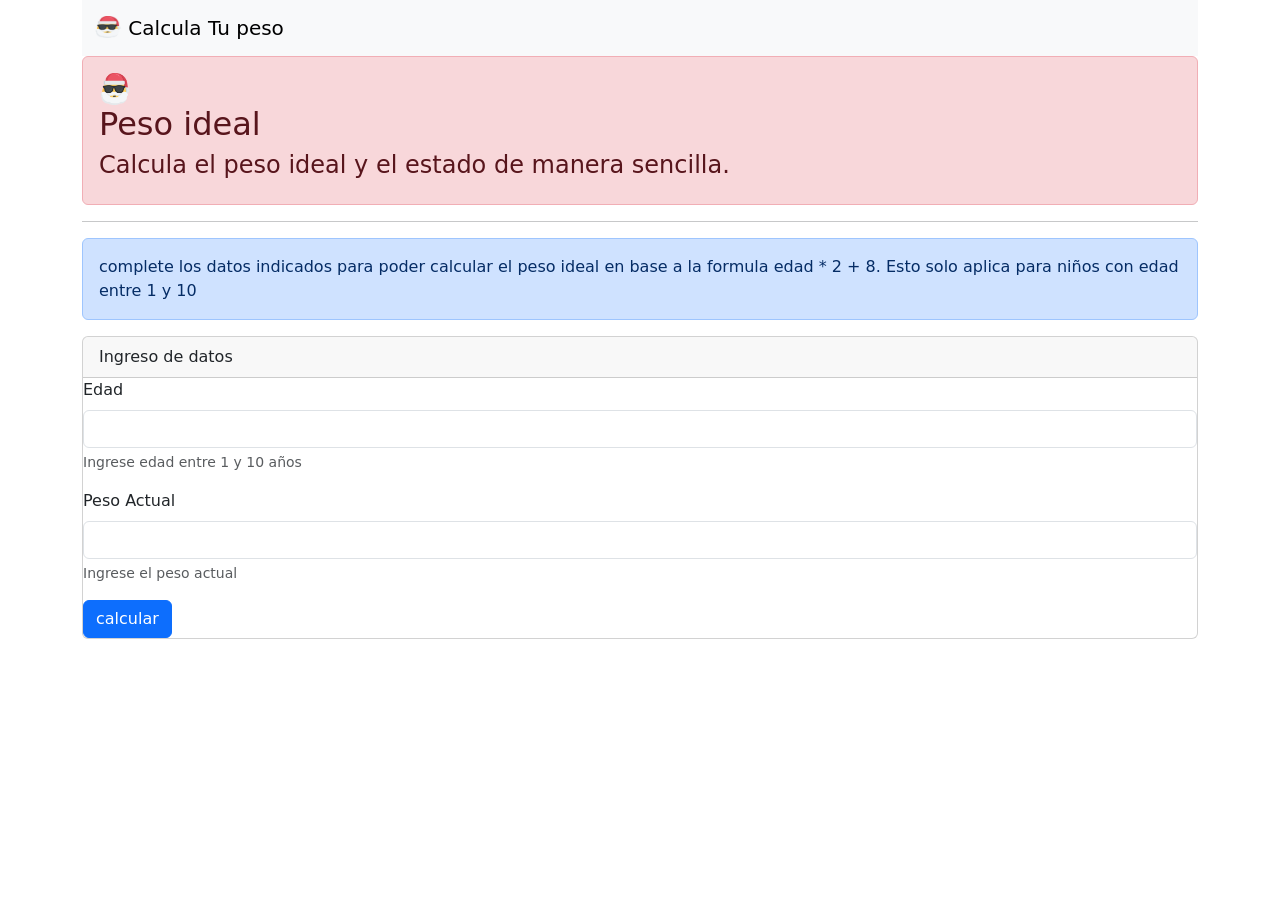
<file: a.html>
<!DOCTYPE html>
<html lang="es">
<head>
    <meta charset="UTF-8">
    <title>Peso ideal</title>
    <script src="js/m.js"></script> <!-- Aquí apuntamos correctamente -->
    <link href="css/estilos.css" rel="stylesheet">
    <link href="https://cdn.jsdelivr.net/npm/bootstrap@5.3.5/dist/css/bootstrap.min.css" rel="stylesheet" integrity="sha384-SgOJa3DmI69IUzQ2PVdRZhwQ+dy64/BUtbMJw1MZ8t5HZApcHrRKUc4W0kG879m7" crossorigin="anonymous">
    <script src="https://cdn.jsdelivr.net/npm/bootstrap@5.3.5/dist/js/bootstrap.bundle.min.js" integrity="sha384-k6d4wzSIapyDyv1kpU366/PK5hCdSbCRGRCMv+eplOQJWyd1fbcAu9OCUj5zNLiq" crossorigin="anonymous"></script>
</head>
<body>
    <div class="container">
        <nav class="navbar bg-body-tertiary">
            <div class="container-fluid">
              <a class="navbar-brand" href="#">
                <img src="img/img128x128.png" alt="Logo" width="28" height="22" class="d-inline-block align-text-top">
                Calcula Tu peso
              </a>
            </div>
          </nav>
    <!-- Sección de encabezado -->
    <div class="alert alert-danger" role="alert">
        <img src="img/img128x128.png" width="32" height="32">
        <h2>Peso ideal</h2>
        <h4>Calcula el peso ideal y el estado de manera sencilla.</h4>
    </div>
    <hr>

    <!-- Formulario -->
    <div>
        <div class="alert alert-primary" role="alert">
            complete los datos indicados para poder calcular el peso ideal en base a la formula edad * 2 + 8.
            Esto solo aplica para niños con edad entre 1 y 10 
        </div>
        <!--Tarjeta de formulario-->
        <div class="card">
        <div class="card-header">Ingreso de datos</div>
        <div class="caed-body">
        <form>
            <div class="mb-3">
                <label for="txt_edad" class="form-label">Edad</label>
                <input type="number" class="form-control" id="txt_edad" aria-describedby="txt_edad_help">
                <div id="txt_edad_help" class="form-text">Ingrese edad entre 1 y 10 años</div>
            </div>

            <div class="mb-3">
                <label for="txt_peso_actual" class="form-label">Peso Actual</label>
                <input type="number" class="form-control" id="txt_peso_actual"aria-describedby="txt_peso_actual_help">
                <div id="txt_peso_actual_help" class="form-text">Ingrese el peso actual</div>

            </div>
            <input type="button" value="calcular" class="btn btn-primary" onclick="calcularPesoIdeal();">
          </form>

        </div>
        </div>
        <!-- Contenedor para mostrar peso ideal -->
        <div id="cnt_peso_ideal"></div>
        <!-- Contenedor para mostrar estado de peso -->
        <div id="cnt_estado_peso"></div>
        <!-- Contenedor para mostrar imagen alusiva -->
        <div id="cnt_estado_imagen"></div>
    </div>
    <div>
</body>
</html>
</file>
<file: css/estilos.css>
/* Estilo a nivel de etiqueta */
body{
    background-color: rgb(81, 190, 81);
    margin-top: 4px;
}
/*Estilo nivel id */
#cnt_encabezado {
    background-color: rgba(63, 167, 103, 0.829);
    color: white;
    padding: 20px;
    margin-bottom: 20px;
    border-style: solid;
    border-width: 5px; /* grosor de borde*/
    border-color: black;
    border-radius: 15px;
}

/*etiquetas a nivel de clase */
.etiquetas-formulario {
    color: rgb(12, 12, 12);
    
}
</file>
